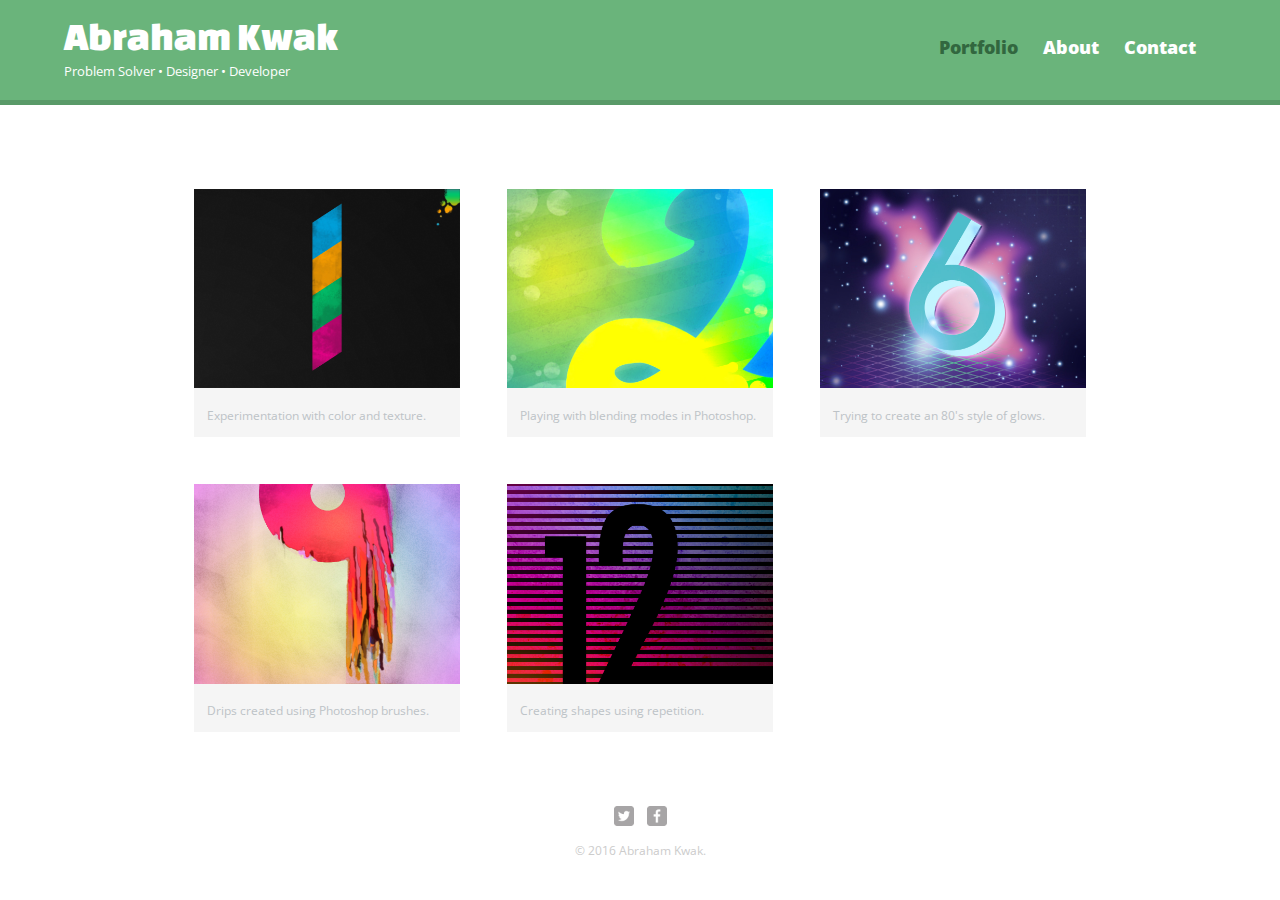
<file: index.html>
<!DOCTYPE html>
<html>
  <head>
    <meta charset="utf-8">
    <title>Abraham Kwak | Problem Solver, Designer, Developer</title>
    <link rel="stylesheet" href="css/normalize.css">
    <link href='http://fonts.googleapis.com/css?family=Changa+One|Open+Sans:400italic,700italic,400,700,800' rel='stylesheet' type='text/css'>
    <link rel="stylesheet" href="css/main.css">
    <link rel="stylesheet" href="css/responsive.css">
    <meta name="viewport" content="width=device-width, initial-scale=1.0">
  </head>
  <body>
    <header>
      <a href="index.html" id="logo">
        <h1>Abraham Kwak</h1>
        <h2>Problem Solver • Designer • Developer</h2>
      </a>
      <nav>
        <ul>
          <li><a href="index.html" class="selected">Portfolio</a></li>
          <li><a href="about.html">About</a></li>
          <li><a href="contact.html">Contact</a></li>
        </ul>
      </nav>
    </header>
    <div id="wrapper">
      <section>
        <ul id="gallery">
          <li>
            <a href="img/numbers-01.jpg">
              <img src="img/numbers-01.jpg" alt="">
              <p>Experimentation with color and texture.</p>
            </a>
          </li>
          <li>
            <a href="img/numbers-02.jpg">
              <img src="img/numbers-02.jpg" alt="">
              <p>Playing with blending modes in Photoshop.</p>
            </a>
          </li>
          <li>
            <a href="img/numbers-06.jpg">
              <img src="img/numbers-06.jpg" alt="">
              <p>Trying to create an 80's style of glows.</p>
            </a>
          </li>
          <li>
            <a href="img/numbers-09.jpg">
              <img src="img/numbers-09.jpg" alt="">
              <p>Drips created using Photoshop brushes.</p>
            </a>
          </li>
          <li>
            <a href="img/numbers-12.jpg">
              <img src="img/numbers-12.jpg" alt="">
              <p>Creating shapes using repetition.</p>
            </a>
          </li>
        </ul>
      </section>
      <footer>
        <a href="http://twitter.com"><img src="img/twitter-wrap.png" alt="Twitter Logo" class="social-icon"></a>
        <a href="http://facebook.com"><img src="img/facebook-wrap.png" alt="Facebook Logo" class="social-icon"></a>
        <p>&copy; 2016 Abraham Kwak.</p>
      </footer>
    </div>
  </body>
</html>
</file>
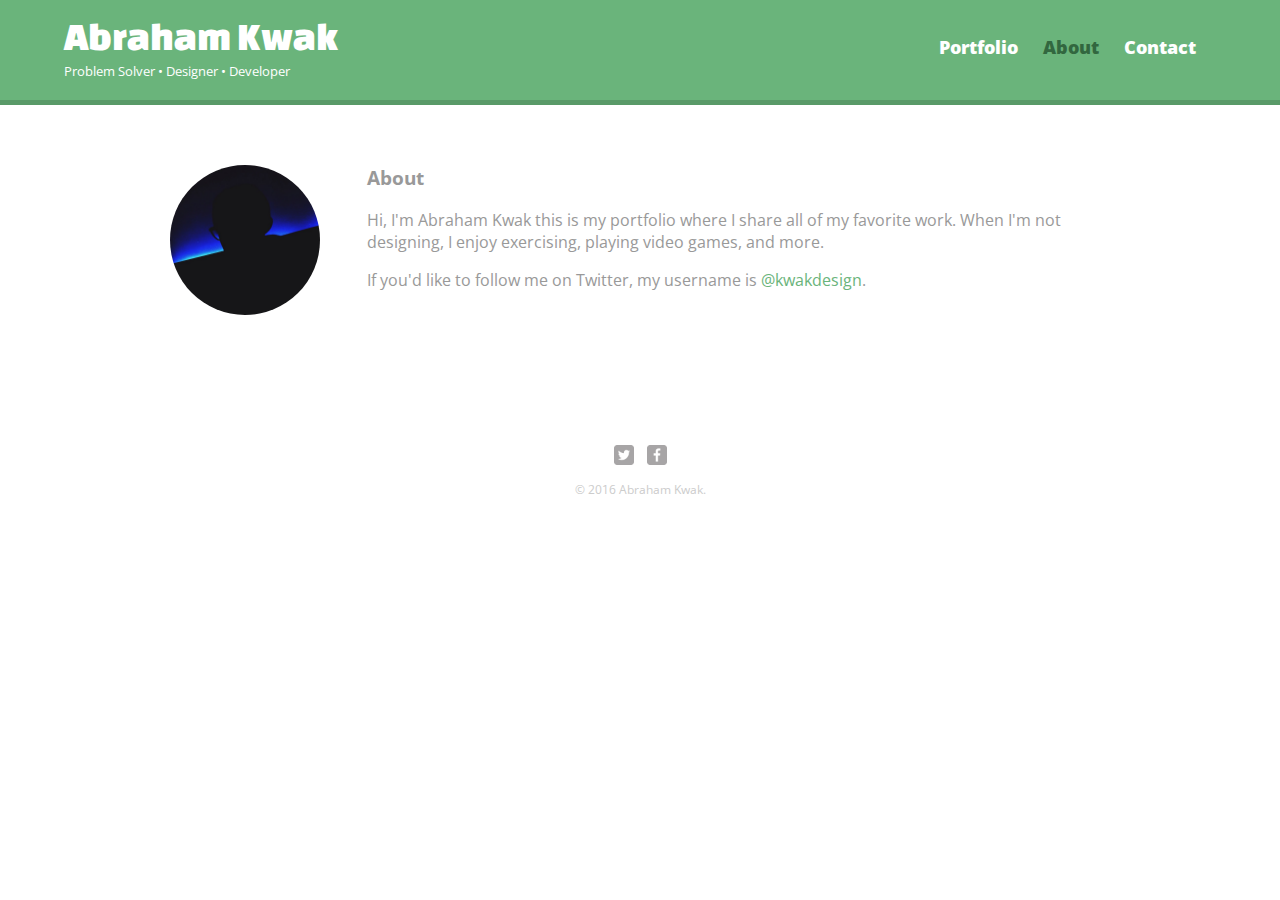
<file: about.html>
<!DOCTYPE html>
<html>
  <head>
    <meta charset="utf-8">
    <title>Abraham Kwak | Problem Solver, Designer, Developer</title>
    <link rel="stylesheet" href="css/normalize.css">
    <link href='http://fonts.googleapis.com/css?family=Changa+One|Open+Sans:400italic,700italic,400,700,800' rel='stylesheet' type='text/css'>
    <link rel="stylesheet" href="css/main.css">
    <link rel="stylesheet" href="css/responsive.css">
    <meta name="viewport" content="width=device-width, initial-scale=1.0">
  </head>
  <body>
    <header>
      <a href="index.html" id="logo">
        <h1>Abraham Kwak</h1>
        <h2>Problem Solver • Designer • Developer</h2>
      </a>
      <nav>
        <ul>
          <li><a href="index.html">Portfolio</a></li>
          <li><a href="about.html" class="selected">About</a></li>
          <li><a href="contact.html">Contact</a></li>
        </ul>
      </nav>
    </header>
    <div id="wrapper">
      <section>
        <img src="img/me.jpg" alt="photograph of Abraham Kwak" class="profile-photo">
        <h3>About</h3>
        <p>Hi, I'm Abraham Kwak this is my portfolio where I share all of my favorite work. When I'm not designing, I enjoy exercising, playing video games, and more.</p>
        <p>If you'd like to follow me on Twitter, my username is <a href="http://twitter.com">@kwakdesign</a>.</p>
      </section>
      <footer>
        <a href="http://twitter.com"><img src="img/twitter-wrap.png" alt="Twitter Logo" class="social-icon"></a>
        <a href="http://facebook.com"><img src="img/facebook-wrap.png" alt="Facebook Logo" class="social-icon"></a>
        <p>&copy; 2016 Abraham Kwak.</p>
      </footer>
    </div>
  </body>
</html>
</file>
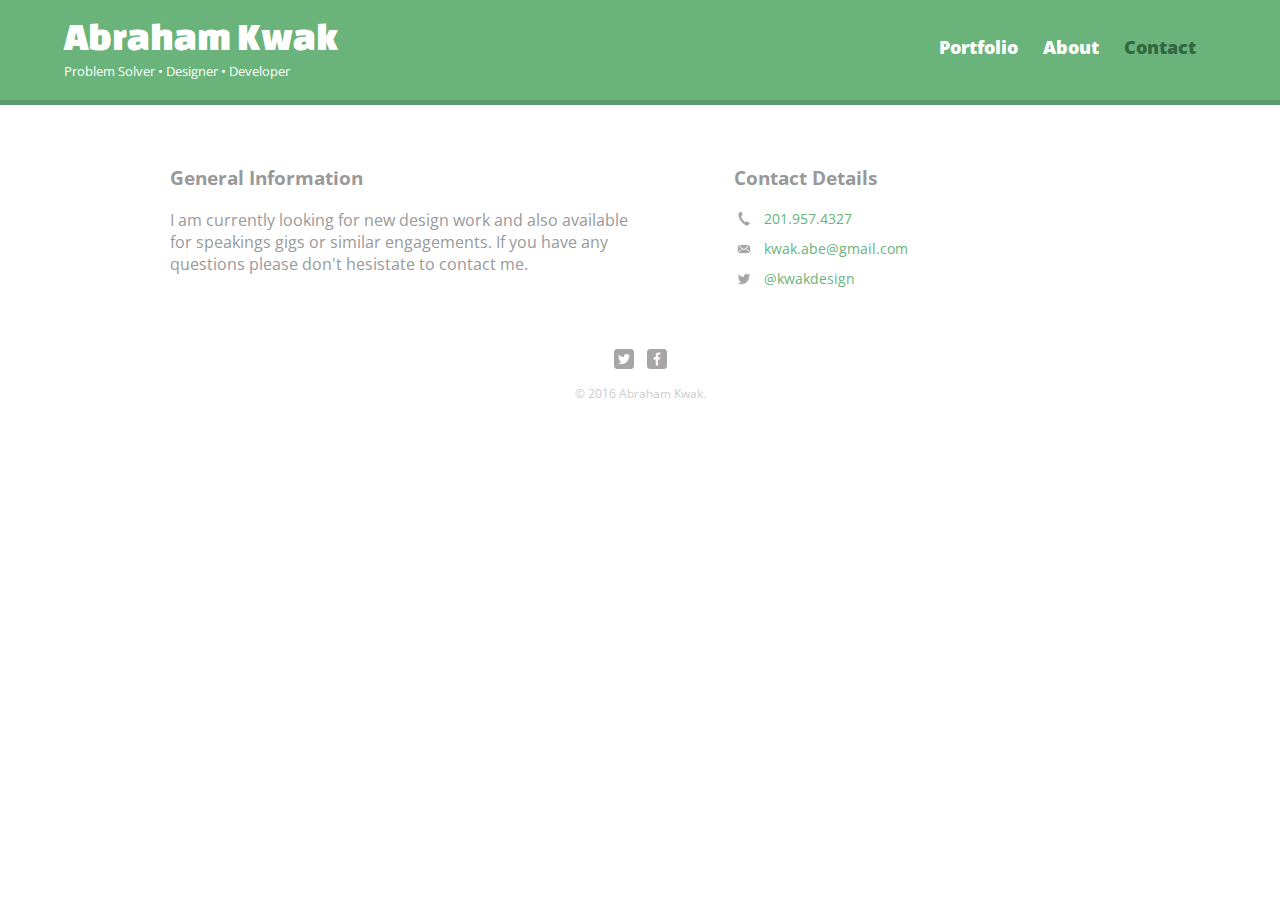
<file: contact.html>
<!DOCTYPE html>
<html>
  <head>
    <meta charset="utf-8">
    <title>Abraham Kwak | Problem Solver, Designer, Developer</title>
    <link rel="stylesheet" href="css/normalize.css">
    <link href='http://fonts.googleapis.com/css?family=Changa+One|Open+Sans:400italic,700italic,400,700,800' rel='stylesheet' type='text/css'>
    <link rel="stylesheet" href="css/main.css">
    <link rel="stylesheet" href="css/responsive.css">
    <meta name="viewport" content="width=device-width, initial-scale=1.0">
  </head>
  <body>
    <header>
      <a href="index.html" id="logo">
        <h1>Abraham Kwak</h1>
        <h2>Problem Solver • Designer • Developer</h2>
      </a>
      <nav>
        <ul>
          <li><a href="index.html">Portfolio</a></li>
          <li><a href="about.html">About</a></li>
          <li><a href="contact.html" class="selected">Contact</a></li>
        </ul>
      </nav>
    </header>
    <div id="wrapper">
      <section id="primary">
        <h3>General Information</h3>
        <p>I am currently looking for new design work and also available for speakings gigs or similar engagements. If you have any questions please don't hesistate to contact me.</p>
      </section>
      <section id="secondary">
        <h3>Contact Details</h3>
        <ul class="contact-info">
          <li class="phone"><a href="tel:201.957.4327">201.957.4327</a></li>
          <li class="mail"><a href="mailto:kwak.abe@gmail.com">kwak.abe@gmail.com</a></li>
          <li class="twitter"><a href="http://twitter.com/intent/tweet?screen_name=kwakdesign">@kwakdesign</a></li>
        </ul>
      </section>
      <footer>
        <a href="http://twitter.com"><img src="img/twitter-wrap.png" alt="Twitter Logo" class="social-icon"></a>
        <a href="http://facebook.com"><img src="img/facebook-wrap.png" alt="Facebook Logo" class="social-icon"></a>
        <p>&copy; 2016 Abraham Kwak.</p>
      </footer>
    </div>
  </body>
</html>
</file>
<file: css/main.css>
/**********************************
GENERAL
***********************************/

body {
  font-family: 'Open Sans', sans-serif;
}

#wrapper {
  max-width: 940px;
  margin: 0 auto;
  padding: 0 5%;
}

a {
  text-decoration: none;
}

img {
  max-width: 100%;
}

h3{
  margin: 0 0 1em 0;
}

/**********************************
HEADING
***********************************/


header {
  float: left;
  margin: 0 0 30px 0;
  padding: 5px 0 0 0;
  width: 100%;
}

#logo {
  text-align: center;
  margin: 0;
}

h1 {
  font-family: 'Changa One', sans-serif;
  margin: 15px 0;
  font-size: 1.75em;
  font-weight: normal;
  line-height: 0.8em;
}

h2 {
  font-size: 0.75em;
  margin: -5px 0 0;
  font-weight: normal;
}



/**********************************
NAVIGATION
***********************************/

nav {
  text-align: center;
  padding: 10px 0;
  margin: 20px 0 0;
}

nav ul {
  list-style: none;
  margin: 0 10px;
  padding: 0;
}

nav li {
  display: inline-block;
}

nav a {
  font-weight: 800;
  padding: 15px 10px;
}

/**********************************
FOOTER
***********************************/

footer {
  clear: both;
  font-size: 0.75em;
  text-align: center;
  padding-top: 50px;
  color: #ccc;
}

.social-icon {
  width: 20px;
  height: 20px;
  margin: 0 5px;
}

/**********************************
PAGE: PORTFOLIO
***********************************/

#gallery {
  margin: 0;
  padding: 0;
  list-style: none;
}

#gallery li {
  float: left;
  width: 45%;
  margin: 2.5%;
  background-color: #f5f5f5;
  color: #bdc3c7;
}

#gallery li a p {
  margin: 0;
  padding: 5%;
  font-size: 0.75em;
  color: #bdc3c7;
}


/**********************************
PAGE: ABOUT
***********************************/

.profile-photo {
  display: block;
  margin: 0 auto 30px;
  max-width: 150px;
  border-radius: 100%;
}


/**********************************
PAGE: CONTACT
***********************************/

.contact-info {
  list-style: none;
  margin: 0;
  padding: 0;
  font-size: 0.9em;
}

.contact-info a {
  display: block;
  min-height: 20px;
  background-repeat: no-repeat;
  background-size: 20px 20px;
  padding: 0 0 0 30px;
  margin: 0 0 10px;
}

.contact-info li.phone a {
  background-image: url('../img/phone.png');
}

.contact-info li.mail a {
  background-image: url('../img/mail.png');
}

.contact-info li.twitter a {
  background-image: url('../img/twitter.png');
}

/**********************************
COLORS
***********************************/

/* site body */
body {
  background-color: #fff;
  color: #999;
}

/* green header */
header {
  background: #6ab47b;
  border-color: #599a68;
}

/* nav background on mobile */
nav {
  background: #599a68;
}

/* logo text */
h1, h2 {
  color: #fff;
}

/* links */
a {
  color: #6ab47b;
}

/* nav link */
nav a, nav a:visited {
  color: #fff;
}

/* selected nav link */
nav a.selected, nav a:hover {
  color: #32673f;
}
</file>
<file: css/responsive.css>
/**********************************
BREAKPOINTS
***********************************/

@media screen and (min-width: 480px) {

/**********************************
2 COLUMN LAYOUT
***********************************/
  #primary {
    width: 50%;
    float: left;
  }
  
  #secondary {
    width: 40%;
    float: right;
  }
  
  
/**********************************
(3 column math)
3 * 5 = 15
100% - 15% = 85%
85% / 3 = 28.333333333333333
***********************************/
  
/**********************************
PAGE: PORTFOLIO
***********************************/
  #gallery li {
    width: 28.3333%;
  }
  
  #gallery li:nth-child(4n) {
    clear: left;
  }
  
/**********************************
PAGE: ABOUT
***********************************/
  .profile-photo {
    float: left;
    margin: 0 5% 80px 0;
  }
}

@media screen and (min-width: 660px) {
  
/**********************************
HEADER
***********************************/
  nav {
    background: none;
    float: right;
    font-size: 1.125em;
    margin-right: 5%;
    text-align: right;
    width: 45%;
  }
  
  #logo {
   float: left;
    margin-left: 5%;
    text-align: left;
    width: 45%;
  }
  
  h1 {
    font-size: 2.5em;
  }
  
  h2 {
    font-size: 0.825em;
    margin-bottom: 20px;
  }
  
  header {
    border-bottom: 5px solid #599a68;
    margin-bottom: 60px;
  }
  
  
}
</file>
